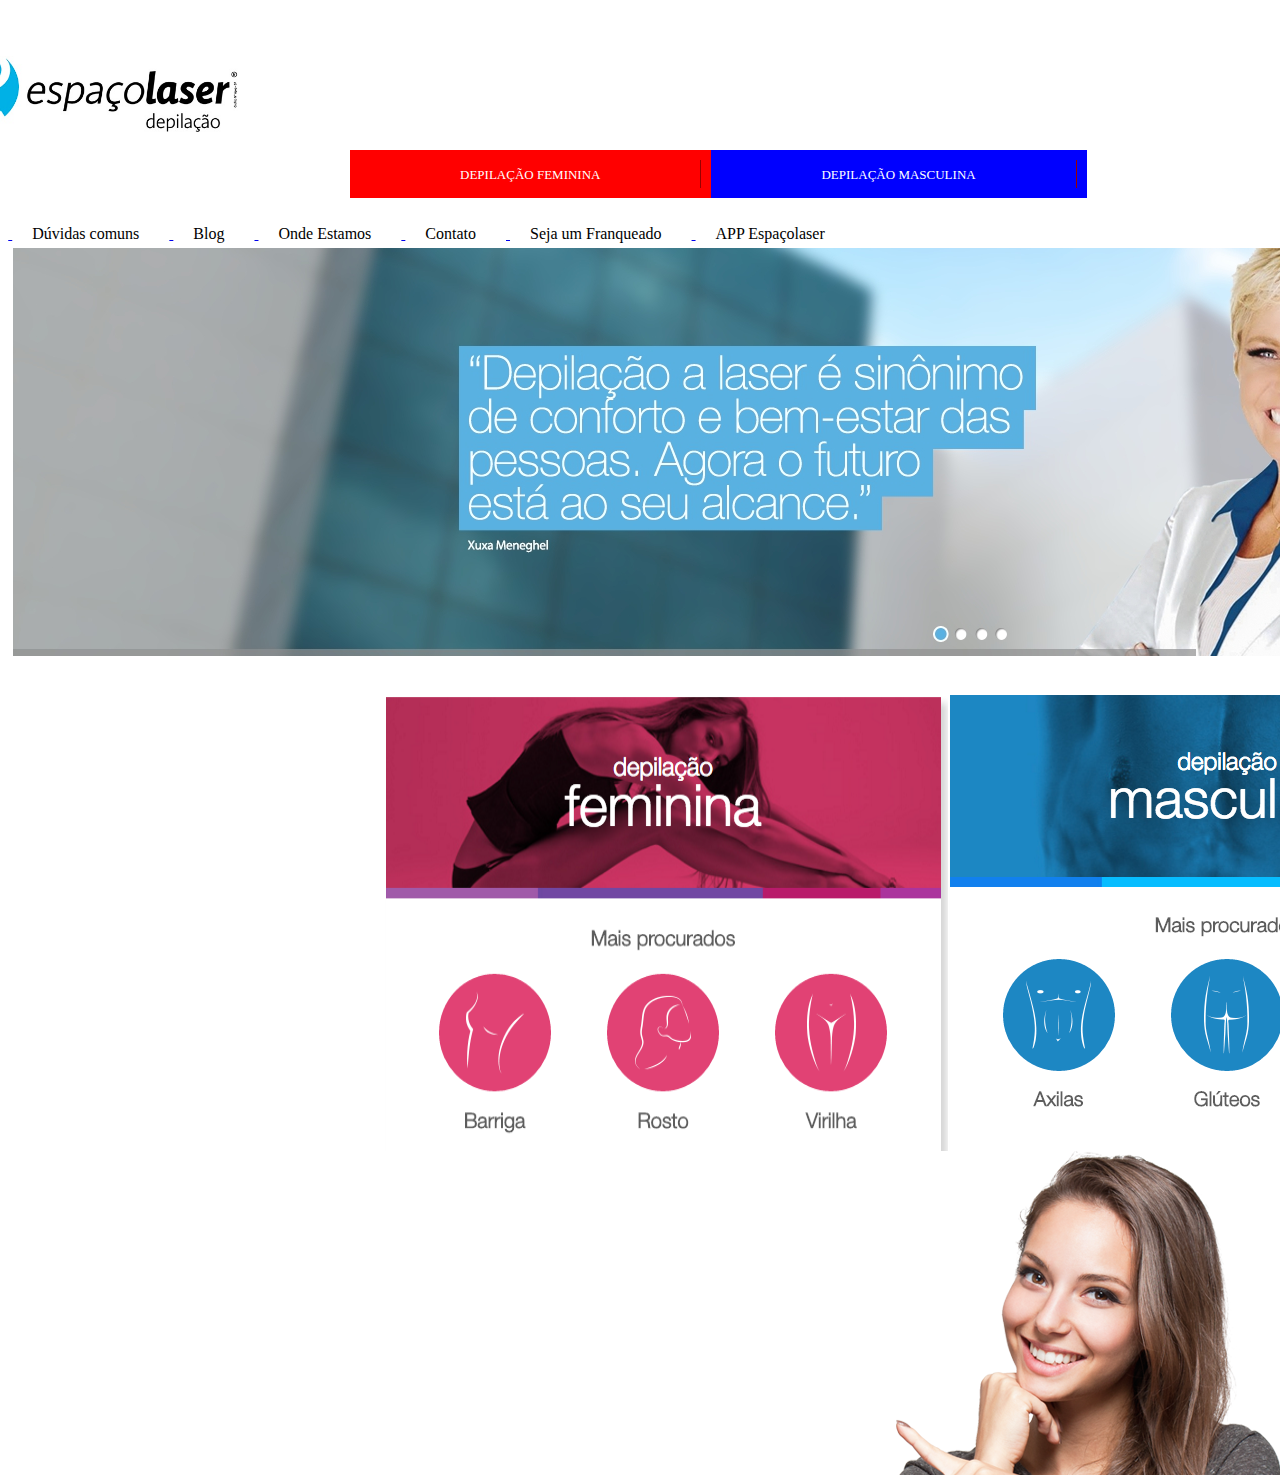
<file: index.html>
<!DOCTYPE html>
 <html lang="pt-BR">
  <head>
    <meta charset="utf-8">
    <meta http-equiv="X-UA-Compatible" content="IE=edge">
    <meta name="viewport" content="width=device-width, initial-scale=1">
    <meta name="author" content="Mirago">
          <!-- Chrome, Firefox OS and Opera -->
      <meta name="theme-color" content="#2688C1">
      <!-- Windows Phone -->
      <meta name="msapplication-navbutton-color" content="#2688C1">
      <!-- iOS Safari -->
      <meta name="apple-mobile-web-app-status-bar-style" content="#2688C1">
      <link rel="stylesheet" href="CSS/style.css">

       
    
<body>
	

 <div class="menu">
	
	<li><a href="#">DEPILAÇÃO FEMININA
		<ul>
			<li>AXILAS</li>
			<li>BARRIGA</li>
			<li>BRAÇOS</li>
			<li>ÍNTIMA</li>
			<li>PERNAS E PÉS</li>
			<li>ROSTO</li>
			<li>TRONCO</li>
			<li>VIRÍLIA</li>
		</ul>
	</li>

		 </div>
		  <div class="menu-h">

	<li><a href="#">DEPILAÇÃO MASCULINA
		<ul>
			<li>AXILAS</li>
			<li>BARBA</li>
			<li>TORÁX</li>
			<li>ABDOMEN</li>
			<li>GLÚTEOS</li>
			<li>PERNAS E PÉS</li>
			<li>ROSTO</li>
			<li>TRONCO</li>
			<li>VIRÍLIA</li>

		</ul>
	
		 </div>

<div class="imagem">
	<img src="imagens/img1.jpg" alt="Foto1">
	
</div>
<div class="imagem2">
	<img src="imagens/foto.png" alt="">
	<img src="imagens/foto2.png" alt=""> 
	<input type="button" name="ver todas" value="ver todas">
<div class="lista">
	 	<ul>
	 		<li>Espaçolaser</li>
	 		<li>Dúvidas comuns</li>
	 		<li>Blog</li>
	 		<li>Onde Estamos</li>
	 		<li>Contato</li>
	 		<li>Seja um Franqueado</li>
	 		<li>APP Espaçolaser</li>

	 	</ul>
		</div>
		<div class="favicon">
		<img src="imagens/favicon.png" alt="">
		 
	</div>
	 
	</div>
	<div class="mulher">
	<img src="imagens/encontre-mulher.png" alt="Foto2">
	</div>
	
</body>
</html>
</file>
<file: CSS/style.css>
* {
 	margin: 0px;
 	padding: 0px;
 }
 
 .menu {
 	list-style-type: none;
 	margin: 50px -350px -50px 350px;
 	border: 10px solid red;
 	float: left;

 }

 .menu li {
 	position: relative;
 	float: left;
 	border-right: 1px solid #990000;
 	padding-left: 100px;
 	padding-right: 100px;
 	background-color: #FF0000;
 	height: 28px;
 	line-height: 28px;
 }
 .imagem {
 	 margin: 100px 50px -465px -465px;
 }

 .menu li a {
 	font-family: Tahoma;
 	font-size: 13px;
 	color: #FFFFFF;
 	text-decoration: none;
 }

 .menu li ul {
 	position: absolute;
 	top: 28px;
 	left: -20px;
 	display: none;
 }

 .menu li:hover ul, .menu li ul li:hover ul, .menu li.over ul, .menu li ul li.over ul {
 	display: block;

 }

 .menu li ul li {
 	border: 1px solid #990000;
 	display: block;
 	width: 150px;
 	height: 25px;
 	line-height: 25px;
 }
 /* */

 .menu-h {
 	list-style-type: none;
 	margin: 50px 50px 50px 350px;
 	border: 10px solid blue;
 	float: left;

 }

 .menu-h li {
 	position: relative;
 	float: left;
 	border-right: 1px solid #990000;
 	padding-left: 100px;
 	padding-right: 100px;
 	background-color: blue;
 	height: 28px;
 	line-height: 28px;
 }
 

 .menu-h li a {
 	font-family: Tahoma;
 	font-size: 13px;
 	color: #FFFFFF ;
 	text-decoration: none;
 }

 .menu-h li ul {
 	position: absolute;
 	top: 28px;
 	left: -20px;
 	display: none;
 }

 .menu-h li:hover ul, .menu li ul li:hover ul, .menu li.over ul, .menu li ul li.over ul {
 	display: block;

 }

 .menu-h li ul li {
 	border: 1px solid #990000;
 	display: block;
 	width: 150px;
 	height: 25px;
 	line-height: 25px;
 }
 .imagem {
 	margin-left: 1%;


 }
 .imagem2 {
 	margin-top: 500px;
 	margin-left: 30%;
 	display: flex;

 }
 .mulher {
	margin-left: 70%;

 }
 
 .lista {
 	margin-top: -500px;
  	margin-left: -1700px;
 }
 .lista li {
 	display: inline-block;
 	cursor: pointer;
 	color: black;
 	margin-left: -10px;
 	padding: 30px;
 }
 .lista li:hover {
 	color: blue;
 }
.favicon {
	margin-top: -650px;
	margin-left: -900px;
}
</file>
